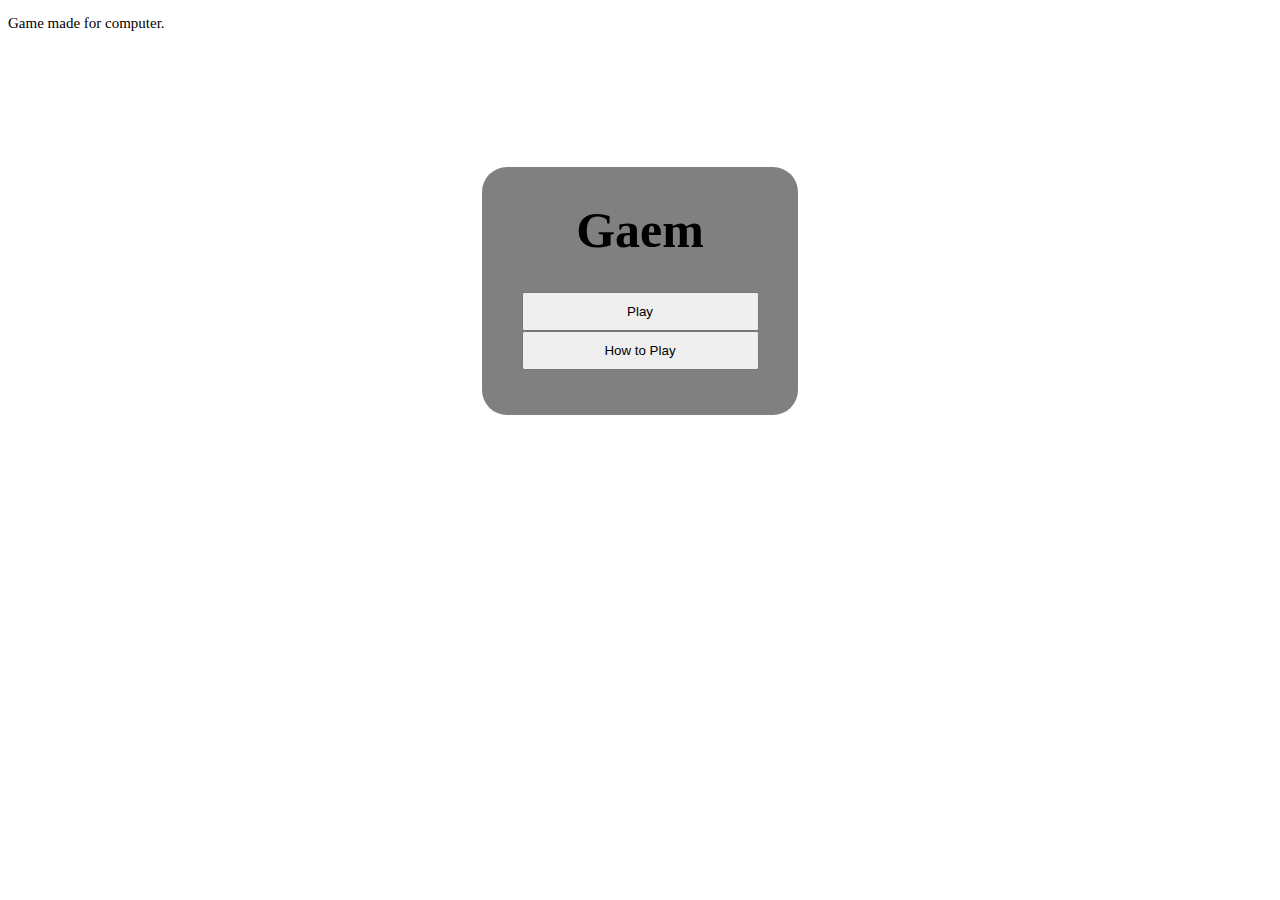
<file: index.html>
<!DOCTYPE html>
<html lang="en">
<head>
    <meta charset="UTF-8">
    <meta http-equiv="X-UA-Compatible" content="IE=edge">
    <meta name="viewport" content="width=device-width, initial-scale=1.0">
    <title>Gaem</title>
    <link rel="stylesheet" href="./style.css">
    <script src="./app.js" defer></script>
</head>
<body>
    <p class="start-menu-info">
        Game made for computer.
    </p>
    <div class="start-menu">
        <h1>Gaem</h1>
        <button type="button" class="play-button start-menu-button" onClick="location.href='game.html'">Play</button>
        <button type="button" class="how-to-play-button start-menu-button" >How to Play</button>

    </div>
    
</body>
</html>
</file>
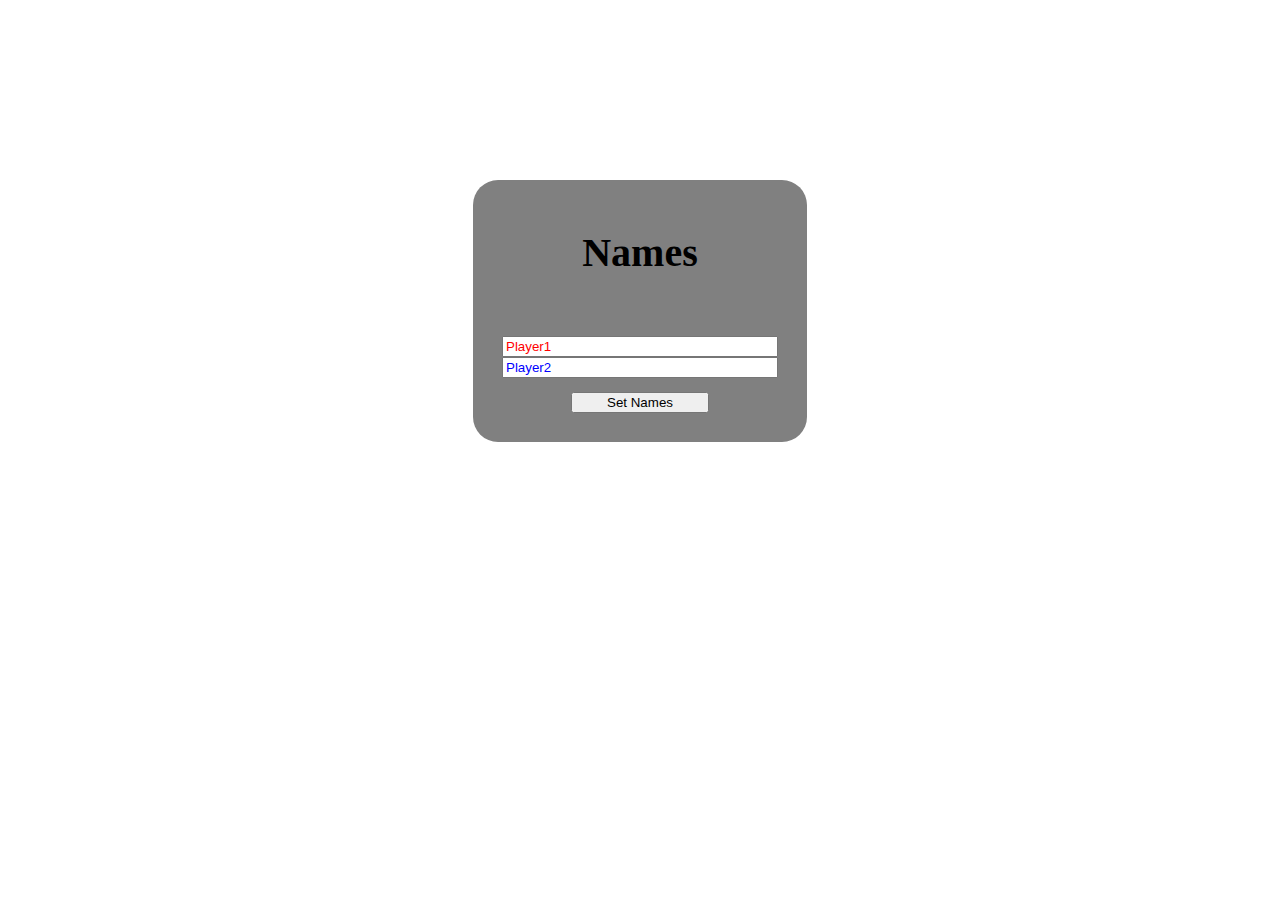
<file: game.html>
<!DOCTYPE html>
<html lang="en">

<head>
    <meta charset="UTF-8">
    <meta http-equiv="X-UA-Compatible" content="IE=edge">
    <meta name="viewport" content="width=device-width, initial-scale=1.0">
    <title>Gaem</title>
    <link rel="stylesheet" href="style.css">
    <script src="app.js" defer></script>
</head>

<body>
    <div class="get-names-menu">
        <p>Names</p>
        <form class="get-names-form">
            <input type="text" value="Player1" class="red player-name1">
            <input type="text" value="Player2" class="blue player-name2">
            <button type="button" class="set-names">Set Names</button>
        </form>
    </div>
    <div class="hidden choose-startunits-menu">
        <p>Choose your starting units</p>
        <span class="red display-names">names here</span>
        <p class="selected0-2">selected <span class="selected-label">0</span>/3 </p>
        <div class="select-startunits-menu">
            <div class="available-start-units">
                <div class="pikemen select-units-div">
                    <div>
                        <img src="./img/Pikemen.png" alt="pike infantry">
                        <p class="unit-name">Pikemen</p>
                    </div>
                    <div class="plus-minus">
                        <button type="button" class="plus-button" data-unit-type="Pikemen">+</button>
                        <button type="button" class="minus-button" data-unit-type="Pikemen">-</button>
                    </div>
                </div>
                <div class="archers select-units-div">
                    <div>
                        <img src="./img/Archer.png" alt="archers">
                        <p class="unit-name">Archers</p>
                    </div>
                    <div class="plus-minus">
                        <button type="button" class="plus-button" data-unit-type="Archer">+</button>
                        <button type="button" class="minus-button" data-unit-type="Archer">-</button>
                    </div>
                </div>
                <div class="cavalry select-units-div">
                    <div>
                        <img src="./img/Cavalry.png" alt="Cavalry">
                        <p class="unit-name">Cavalry</p>
                    </div>
                    <div class="plus-minus">
                        <button type="button" class="plus-button" data-unit-type="Cavalry">+</button>
                        <button type="button" class="minus-button" data-unit-type="Cavalry">-</button>
                    </div>
                </div>
            </div>
            <div class="selected-start-units">

            </div>
        </div>
        <button type="button" class="done-selecting-button">Done selecting</button>
        <button type="button" class="hidden finish-selecting-button">Done selecting</button>
    </div>
    <div class="hidden actual-game">
        <div class="player1-side side">
            <span class="player1-side-name side-name">nerd1</span>
            <div class="player1-side-stuff side-stuff">
                <div class="player1-owned side-owned">

                </div>
                <div class="player1-battlefield battlefield">
                    <div class="position player1-position1">

                    </div>
                    <div class="position player1-position2">

                    </div>
                    <div class="position player1-position3">

                    </div>
                    <div class="position player1-position4">

                    </div>
                </div>
            </div>
        </div>
        <div class="player2-side side">
            <span class="player2-side-name side-name">nerd2</span>
            <div class="player2-side-stuff side-stuff">
                <div class="player2-battlefield battlefield">
                    <div class="position player2-position1">

                    </div>
                    <div class="position player2-position2">

                    </div>
                    <div class="position player2-position3">

                    </div>
                    <div class="position player2-position4">

                    </div>
                </div>
                <div class="player2-owned side-owned">

                </div>
            </div>
        </div>
    </div>

</body>

</html>
</file>
<file: style.css>
body {
    font-size: 25px;
}

.start-menu {
    display: grid;
    margin: auto;
    margin-top: 15vh;
    text-align: center;
    width: 25%;
    border-radius: 25px;
    padding-bottom: 5vh;
    background-color: gray;
}

.start-menu-button {
    margin: auto;
    padding: 10px;
    width: 75%;
}

.start-menu-info {
    font-size: 15px;
}

.get-names-menu {
    margin: auto;
    margin-top: 20vh;
    width: 25%;
    padding: 1vh;
    border-radius: 25px;
    text-align: center;
    font-size: 40px;
    font-weight: bold;
    background-color: gray;
}

.get-names-form {
    display: grid;
    padding: 20px;
}

.set-names {
    margin: auto;
    margin-top: 5%;
    width: 50%;
}

.choose-startunits-menu {
    margin: auto;
    margin-top: 1vh;
    width: 40%;
    padding: 1vh;
    border-radius: 25px;
    text-align: center;
    font-size: 25px;
    font-weight: bold;
    background-color: gray;
}

.select-startunits-menu {
    display: grid;
    grid-template-columns: 2fr 1fr;
    font-size: 17px;
    font-weight: normal;
}

.select-startunits-menu img {
    height: 120px;
}

.selected0-2 {
    margin-left: 25vw;
    margin-top: 1vh;
    margin-bottom: 0;
    font-size: 20px;
    font-weight: normal;
}

.unit-name {
    margin: 0;
}

.select-units-div {
    display: grid;
    grid-template-columns: 1fr 1fr;
}

.plus-minus {
    display: grid;
    grid-template-rows: 1fr 1fr;
    margin-top: 1vh;
    font-size: 25px;
    margin: auto;
}

.selected-start-units {
    align-items: center;
}

.selected-start-units img {
    height: 80px;
}

.red {
    color: red;
}

.blue {
    color: blue;
}

.actual-game {
    display: grid;
    grid-template-columns: 1fr 1fr;
    margin-top: 2vh;
}

.actual-game img {
    height: 100px;
}

.side {
    display: grid;
    grid-template-rows: 1fr 4fr;
    margin: auto;
}

.side-name {
    text-align: center;
    padding-top: 1vh;
    padding-bottom: 1vh;
    padding-left: 1vw;
    padding-right: 1vw;
    border-radius: 20px;
    margin: auto;
    background-color: grey;
}

.side-stuff {
    display: grid;
    grid-template-columns: 1fr 1fr;
    background-color: grey;
    padding: 3vw;
    border-radius: 30px;
    height: 100%;
}

.side-owned {
    display: grid;
    grid-template-columns: 1fr;
}

.side-owned img {
    margin: auto;
}

.battlefield {
    display: grid;
    grid-template-rows: 1fr 1fr 1fr 1fr;
    grid-template-columns: 1fr;
    width: 20vw;
}

.position {
    margin-top: 0.2vh;
    margin-bottom: 0.2vh;
    height: 10vh;
    border: 1px solid black;

    display: flex;
    flex-direction: column;
    align-items: center;
    justify-content: center;
}

.drag-over {
    border: dashed 3px red;
}

.hidden {
    display: none;
}
</file>
